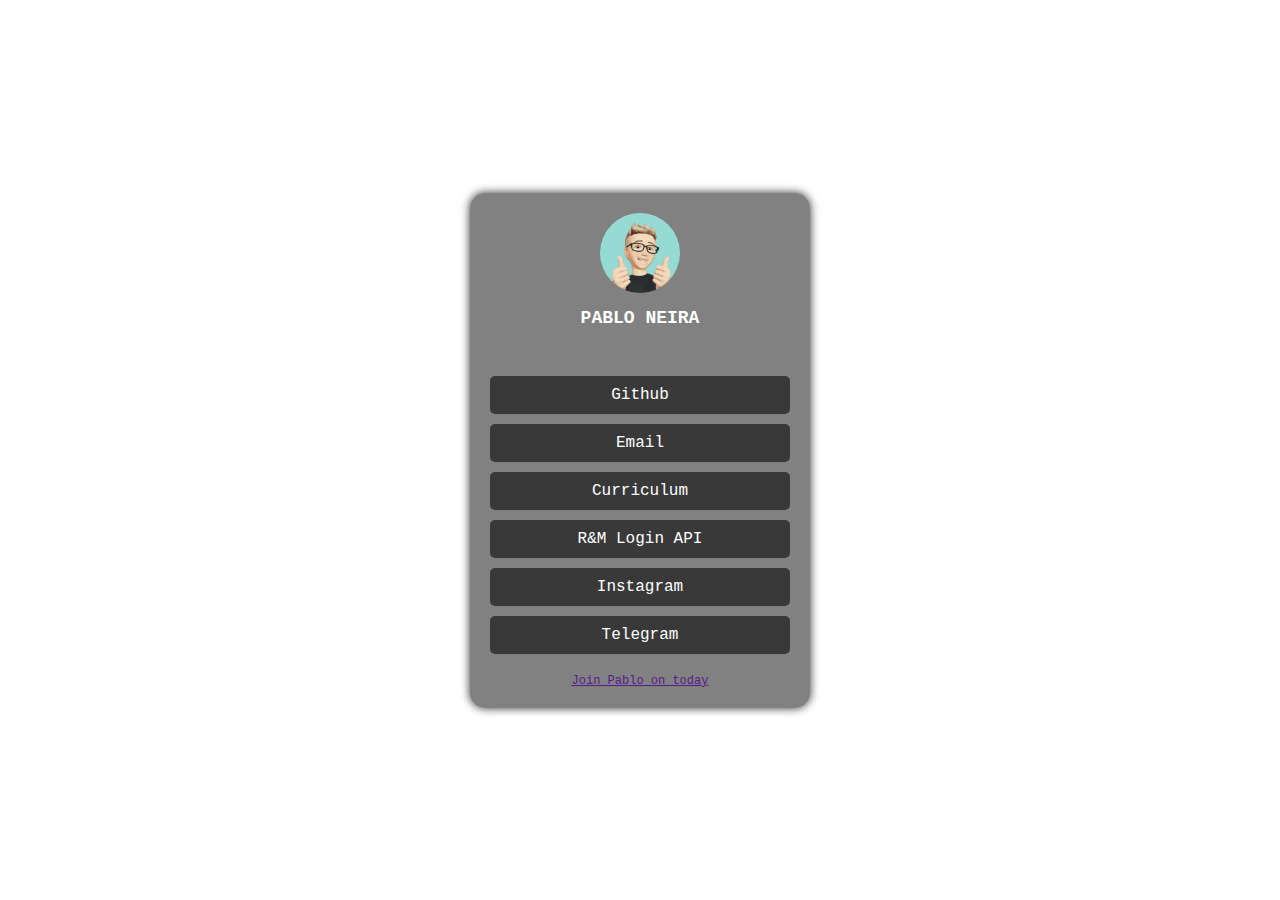
<file: index.html>
<!DOCTYPE html>
<html lang="es">
<head>
    <meta charset="UTF-8">
    <meta name="viewport" content="width=device-width, initial-scale=1.0">
    <title>𝕵 𝕻</title>
  <link rel="stylesheet" href="./styles/index.css">
<body>
    <div class="container">
        <div class="profile">
            <img src="./recursos/file.png" alt="Profile Image">
            <h2>PABLO NEIRA</h2>      
        </div><br>
        <div class="links">
            <a href="https://github.com/Pablon3ira" target="_blank">Github</a>
            <a href="https://mail.google.com/mail/u/0/?hl=es#inbox?compose=CllgCJNqLRsMcnldBJxTKhCfVVgXlbDKQVlcwQRLgpDLJHgTptwDfrHtgkljfDDvfblMMKmhZVV"target="_blank">Email</a>
            <a href="CV.html">Curriculum </a>
            <a href="https://pablon3ira.github.io/Sitio-privado/"target="_blank">R&M Login API </a>
            <a href="https://www.instagram.com/Pablon3ira" target="_blank">Instagram</a>
            <a href="#">Telegram</a>
        </div>
        <div class="footer">
            <a href="">Join Pablo on  today</a>
        </div>
    </div>
</body>
</html>
</file>
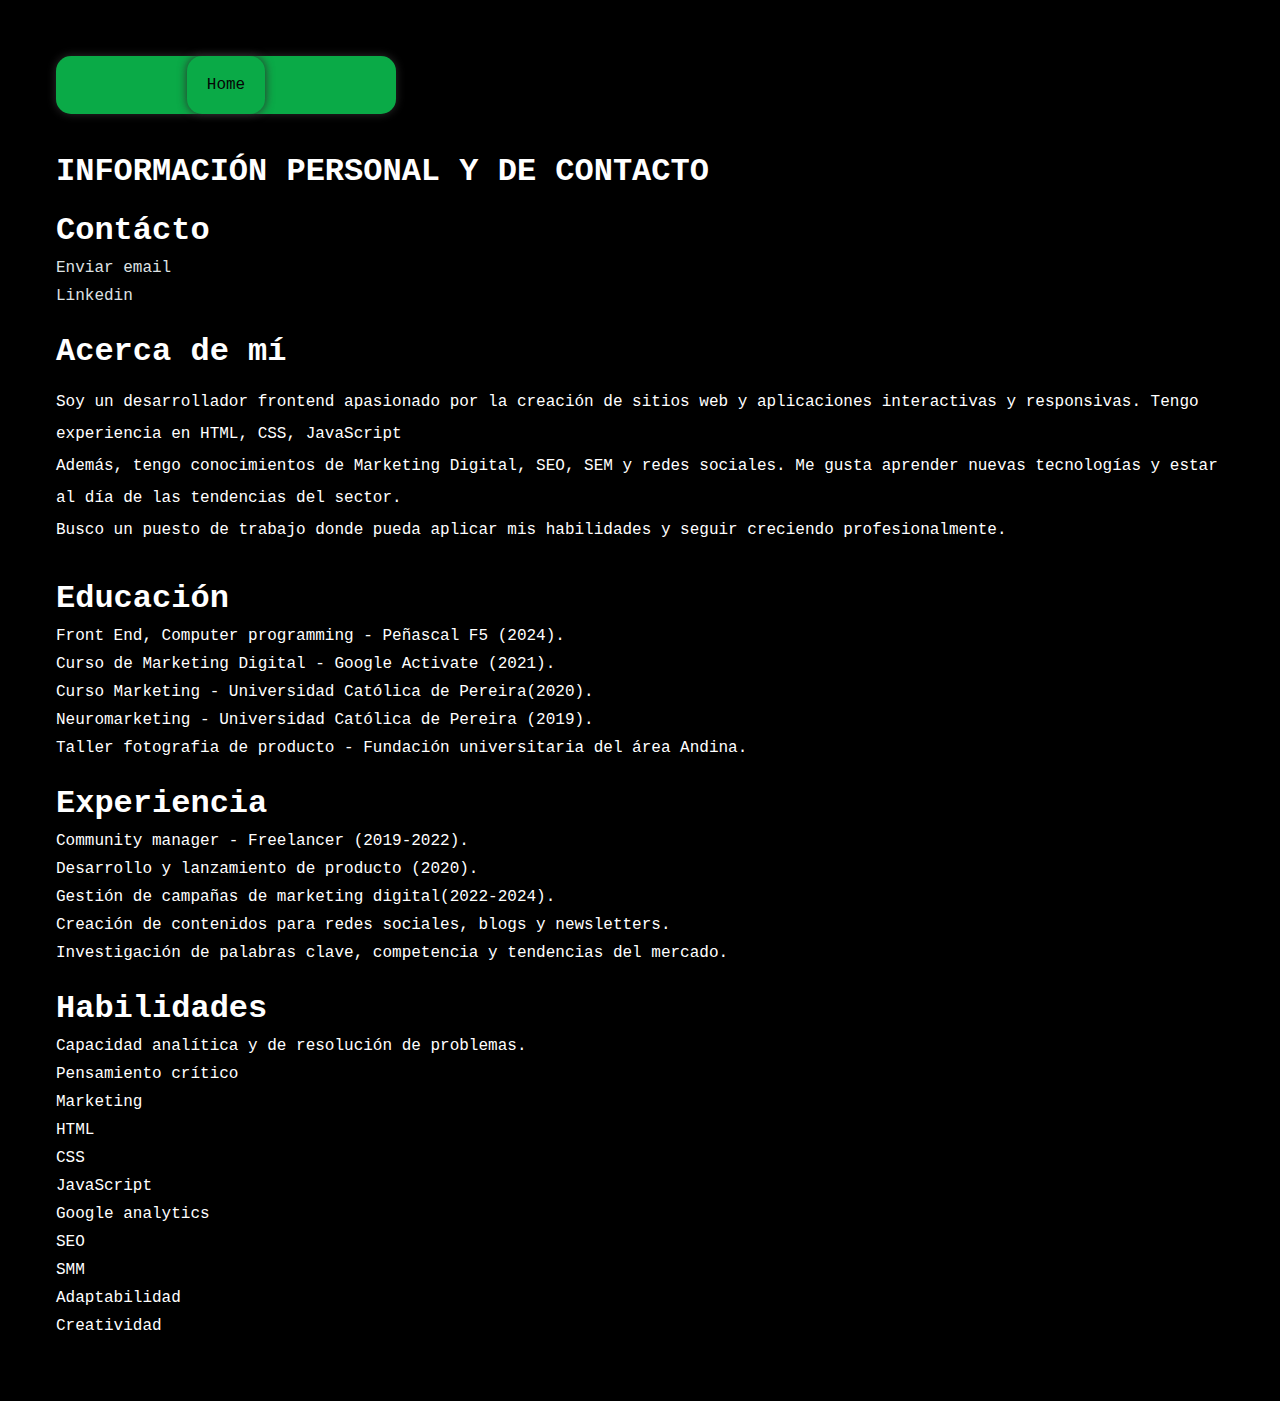
<file: CV.html>
<!DOCTYPE html>
<html lang="en">

<head>
    <meta charset="UTF-8">
    <meta name="viewport" content="width=device-width, initial-scale=1.0">
    <title>Curriculum Vitae</title>
    <link rel="stylesheet" href="./styles/style.css">
</head>
<header>
    <div class="topnav">
        <a href="index.html">Home</a>
    
    </div><br>

</header>

<body>

    <h1>INFORMACIÓN PERSONAL Y DE CONTACTO</h1>
    <div class="contact">
        <h2>Contácto</h2>
        <ul>
            <li><a href="https://mail.google.com/mail/u/0/?hl=es#inbox?compose=CllgCJNqLRsMcnldBJxTKhCfVVgXlbDKQVlcwQRLgpDLJHgTptwDfrHtgkljfDDvfblMMKmhZVV"
                    target="_blank">Enviar email</a></li>
            <li></li>
            <li><a href="https://www.linkedin.com/">Linkedin</a></li>
        </ul>
    </div><br>



    <div class="About me">
        <h2>Acerca de mí</h2>
        <p class="texto">Soy un desarrollador frontend apasionado por la creación de sitios web y aplicaciones
            interactivas y
            responsivas. Tengo experiencia en HTML, CSS, JavaScript <br>
            Además, tengo conocimientos de Marketing Digital, SEO, SEM y redes sociales.
            Me gusta aprender nuevas tecnologías y estar al día de las tendencias del sector.<br>
            Busco un puesto de trabajo donde pueda aplicar mis habilidades y
            seguir creciendo profesionalmente.</p>
    </div><br>


    <h2>Educación</h2>
    <ul>
        <li>Front End, Computer programming - Peñascal F5 (2024).</li>
        <li>Curso de Marketing Digital - Google Activate (2021).</li>
        <li>Curso Marketing - Universidad Católica de Pereira(2020).</li>
        <li>Neuromarketing - Universidad Católica de Pereira (2019).</li>
        <li>Taller fotografia de producto - Fundación universitaria del área Andina.</li>
    </ul><br>



    <h2>Experiencia</h2>
    <ul>
        <li>Community manager - Freelancer (2019-2022).</li>
        <li>Desarrollo y lanzamiento de producto (2020).</li>
        <li>Gestión de campañas de marketing digital(2022-2024).</li>
        <li>Creación de contenidos para redes sociales, blogs y newsletters.</li>
        <li>Investigación de palabras clave, competencia y tendencias del mercado.</li>
    </ul><br>



    <h2>Habilidades</h2>
    <ul>
        <li>Capacidad analítica y de resolución de problemas.</li>
        <li>Pensamiento crítico</li>
        <li>Marketing</li>
        <li>HTML</li>
        <li>CSS</li>
        <li>JavaScript</li>
        <li>Google analytics</li>
        <li>SEO</li>
        <li>SMM</li>
        <li>Adaptabilidad</li>
        <li>Creatividad</li>
        <li></li>

    </ul>
</body>

</html>
</file>
<file: styles/index.css>
body {
     font-family: 'Courier New', Courier, monospace;
     animation: cambioDeColor 10s infinite;
     display: flex;
     justify-content: center;
     align-items: center;
     height: 100vh;
     margin: 0;
     padding: 10px;
     box-sizing: border-box;
 }

 .container {
     background-color: #0000007e;
     padding: 20px;
     border-radius: 15px;
     box-shadow: 0 0 10px #2e2e2e;
     text-align: center;
     width: 300px;
 }
 

 .profile {
     margin-bottom: 20px;
 }

 .profile img {
     border-radius: 50%;
     width: 80px;
     height: 80px;
 }

 .profile h2 {
     margin: 10px 0 0 0;
     font-size: 18px;
     color: #FFF;
 }

 .links a {
     display: block;
     background-color: #0000008e;
     color: #FFF;
     text-decoration: none;
     padding: 10px;
     margin: 10px 0;
     border-radius: 5px;
     transition: background-color 0.3s;
 }

 .links a:hover {
     background-color: #000000;
 }

 .footer {
     margin-top: 20px;
     font-size: 12px;
     color: #000;
 }



 @media (max-width: 600px) {
     .profile img {
         width: 60px;
         height: 60px;
     }

     .profile h2 {
         font-size: 16px;
     }

     .links a {
         padding: 8px;
         font-size: 14px;
     }
 }

 html {
     animation-duration: 2s;
     animation-name: slidein;
 }

 @keyframes slidein {
     from {
         margin-left: 100%;
         width: 100%;
     }

     to {
         margin-left: 0%;
         width: 100%;
     }
 }

 /* Estilos para el fondo que cambia de color */
 @keyframes cambioDeColor {
     0% {
         background-color: #ff0000;
     }

     25% {
         background-color: #20a80e;
     }

     50% {
         background-color: #0099ff;
     }

     75% {
         background-color: #ffff00;
     }

     100% {
         background-color: #ff0000;
     }


 }
</file>
<file: styles/style.css>
body {
    font-family: 'Courier New', Courier, monospace;
   /* font-size-adjust: calc(2);*/
    background-color: #000000; 
    padding: 3rem;
    color: white
}


.topnav {
    background-color:#0aaa47;
            padding: 20px;
            border-radius: 15px;
            box-shadow: 0 0 10px #2e2e2e;
            text-align: center;
            width: 300px;
}

.topnav a {
    padding: 20px;
    border-radius: 15px;
    color: #050505;
    box-shadow: 0 0 10px #2e2e2e;
    text-align: center;
   
    text-decoration: none;

}

.topnav a:hover {
    background-color: #bd14a6ef; 
}


h1 {
    font-size: 2,25rem;
   
}


h2 {
    font-size: 2rem;
    margin: 0;
    color: white;
}


ul {
    list-style: none;
    margin: 0;
    padding: 0;
}

li {
    margin: 10px 0;
}

a {
    color: #dee2e4;
    text-decoration: none;
}

.texto {
    line-height: 2em;
}

html {
    animation-duration: 2s;
    animation-name: slidein;
}

@keyframes slidein {
    from {
        margin-left: 100%;
        width: 100%;
    }

    to {
        margin-left: 0%;
        width: 100%;
    }
}
</file>
